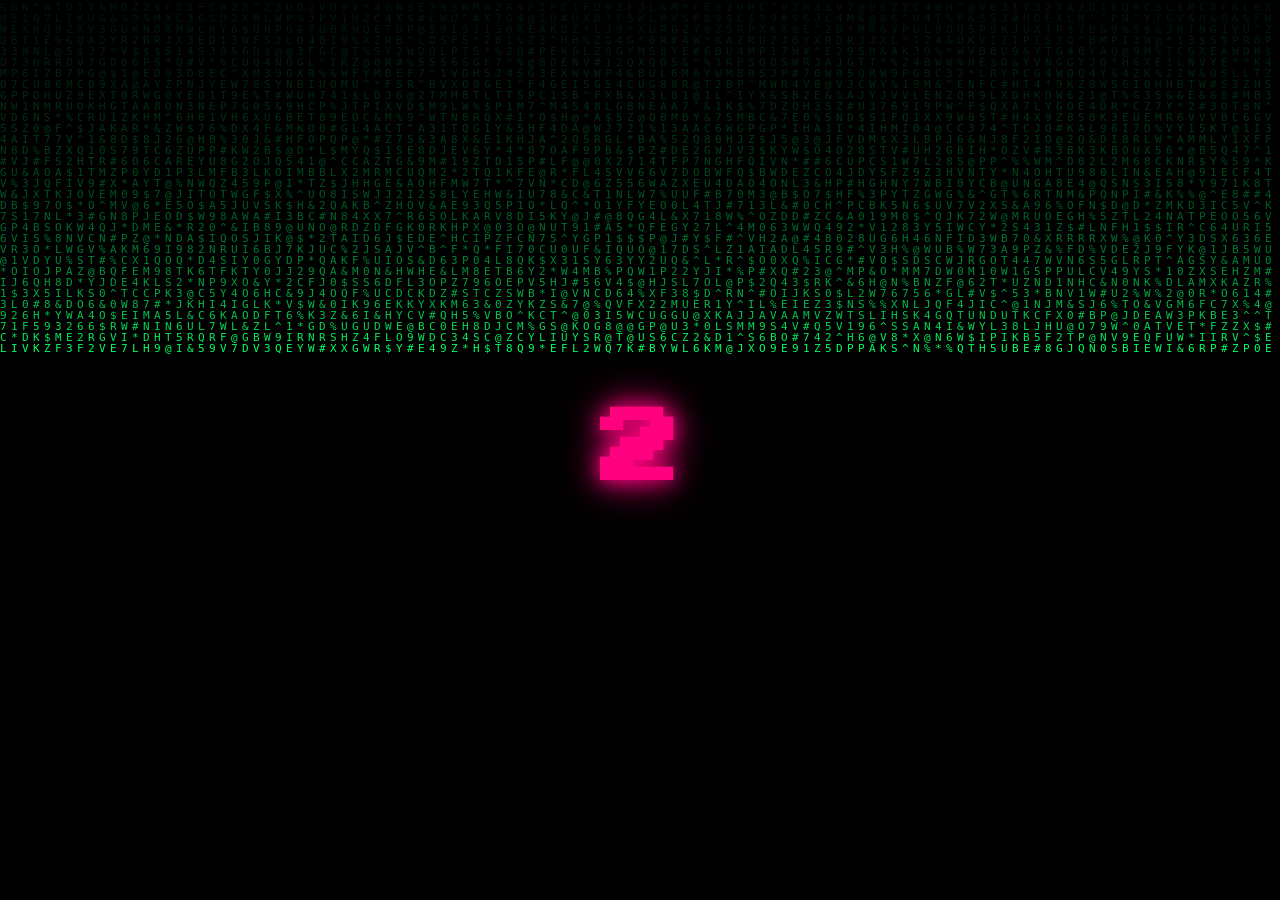
<file: index.html>
<!DOCTYPE html>
<html lang="my">
<head>
    <meta charset="UTF-8">
    <meta name="viewport" content="width=device-width, initial-scale=1.0">
    <title>Happy Birthday Pookie</title>
    <link href="https://fonts.googleapis.com/css2?family=Press+Start+2P&family=Dancing+Script:wght@600&display=swap" rel="stylesheet">
    <link rel="stylesheet" href="style.css">
</head>
<body>
    <audio id="bg-music" loop src="bdsong.m4a"></audio>

    <canvas id="matrix"></canvas>

    <div class="container">
        <!-- Step 1: Countdown -->
        <div id="text-screen" class="screen active">
            <h1 id="display-text">3</h1>
        </div>

        <!-- Step 2: Sticker Button -->
        <div id="heart-screen" class="screen">
            <img src="giphy.gif" class="sticker-btn" onclick="goToMainPage()" alt="Sticker Button">
        </div>

        <!-- Step 3: Galaxy Book & Heart Gallery Page -->
        <div id="main-screen" class="screen">
            <div id="wish-box" class="wish-box">
                <p id="wish-text">✨ Tap the book to flip ✨</p>
            </div>

            <!-- Custom Pure CSS 3D Book -->
            <div class="book-container" id="book-container" onclick="flipNextPage()">
                <div class="book" id="my-book">
                    <!-- Page 0 -->
                    <div class="book-page" id="page-0" style="z-index: 3;">
                        <div class="page-front">
                            <img src="cover.jpg" alt="Cover">
                        </div>
                        <div class="page-back">
                            <img src="mygirl2.jpg" alt="Photo 2">
                        </div>
                    </div>

                    <!-- Page 1 -->
                    <div class="book-page" id="page-1" style="z-index: 2;">
                        <div class="page-front">
                            <img src="mygirl3.jpg" alt="Photo 3">
                        </div>
                        <div class="page-back">
                            <img src="mygirl4.jpg" alt="Photo 4">
                        </div>
                    </div>

                    <!-- Page 2 -->
                    <div class="book-page" id="page-2" style="z-index: 1;">
                        <div class="page-front">
                            <img src="mygirl5.jpg" alt="Photo 5">
                        </div>
                        <div class="page-back">
                            <img src="mygirl.jpg" alt="Back Cover">
                        </div>
                    </div>
                </div>
            </div>

            <!-- Heart Gallery Container (အသည်းပုံ ပေါ်မည့်နေရာ) -->
            <div class="heart-gallery" id="heart-gallery"></div>

            <!-- အောက်နားတွင် ပေါ်မည့် စာသား -->
            <div class="wish-instruction">
                <p>Listen till the end and make a wish ✨</p>
            </div>

            <!-- စက္ကန့် ၈၅ ပြည့်မှ ပေါ်မည့် Secret Sticker -->
            <div id="secret-sticker-btn" class="sticker-container" style="display: none;" onclick="goToNextPage()">
                <img src="giphy1.gif" alt="Make a Wish Sticker">
            </div>
        </div>
    </div>

    <!-- Script File လှမ်းခေါ်ခြင်း -->
    <script src="script.js"></script>
</body>
</html>
</file>
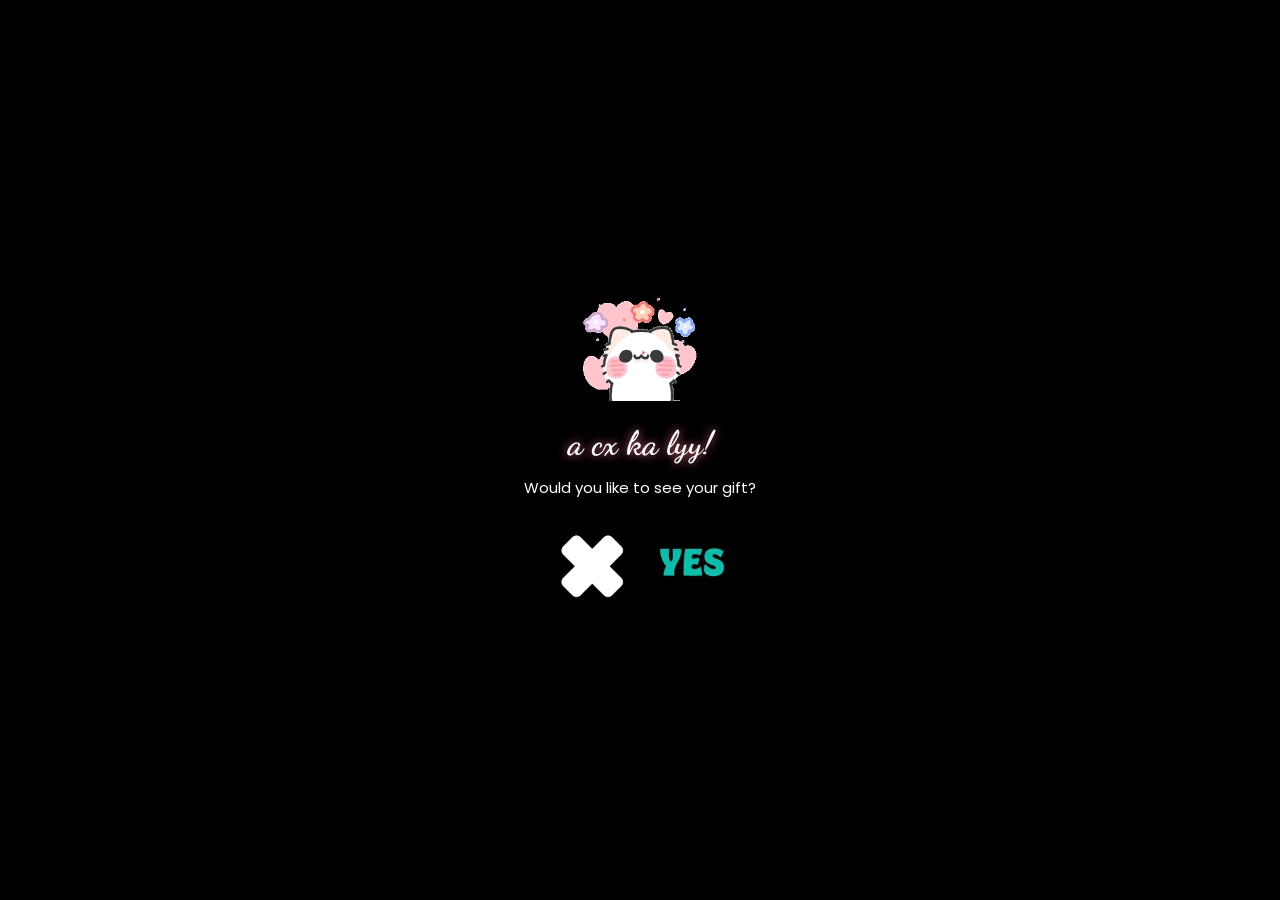
<file: final.html>
<!DOCTYPE html>
<html lang="my">
<head>
    <meta charset="UTF-8">
    <meta name="viewport" content="width=device-width, initial-scale=1.0">
    <title>Surprise For You 💖</title>
    <link href="https://fonts.googleapis.com/css2?family=Dancing+Script:wght@700&family=Poppins:wght@400;600&display=swap" rel="stylesheet">
    
    <style>
        * {
            margin: 0;
            padding: 0;
            box-sizing: border-box;
        }

        body {
            font-family: 'Poppins', sans-serif;
            width: 100vw;
            height: 100vh;
            overflow: hidden;
            position: relative;
            background-color: #000;
        }

        /* Background Video (Full Screen & Loop) */
        #bg-video {
            position: fixed;
            top: 50%;
            left: 50%;
            min-width: 100%;
            min-height: 100%;
            width: auto;
            height: auto;
            z-index: 1;
            transform: translate(-50%, -50%);
            object-fit: cover;
            filter: brightness(0.75);
        }

        /* Overlay Layer */
        .overlay {
            position: absolute;
            top: 0;
            left: 0;
            width: 100%;
            height: 100%;
            z-index: 2;
            display: flex;
            justify-content: center;
            align-items: center;
        }

        /* Transparent Quest Container */
        .quest-card {
            background: transparent;
            padding: 20px;
            text-align: center;
            max-width: 350px;
            width: 90%;
            animation: fadeIn 0.5s ease-in-out;
        }

        /* Steps Display Logic */
        .step {
            display: none;
        }
        .step.active {
            display: block;
        }

        /* Top Sticker Icon Styles */
        .cute-sticker {
            width: 120px;
            height: auto;
            margin-bottom: 15px;
            filter: drop-shadow(0 4px 10px rgba(0,0,0,0.5));
        }

        .quest-card h2 {
            font-family: 'Dancing Script', cursive;
            font-size: 34px;
            color: #ffffff;
            text-shadow: 0 0 10px rgba(255, 117, 140, 0.9), 0 2px 8px rgba(0, 0, 0, 0.9);
            margin-bottom: 12px;
        }

        .quest-card p {
            font-size: 15px;
            color: #ffffff;
            text-shadow: 0 2px 6px rgba(0, 0, 0, 0.9);
            margin-bottom: 22px;
            line-height: 1.6;
        }

        /* Button Options */
        .btn-group {
            display: flex;
            justify-content: center;
            gap: 25px;
            align-items: center;
        }

        /* ဘောင်မပါ၊ အရောင်မပါသည့် Sticker Button သီးသန့် စတိုင် */
        .raw-btn {
            background: transparent !important;
            border: none !important;
            outline: none !important;
            box-shadow: none !important;
            padding: 0 !important;
            cursor: pointer;
            display: inline-flex;
            justify-content: center;
            align-items: center;
            transition: transform 0.2s ease;
        }

        /* Sticker Image ကြီး/သေး ညှိရန် */
        .btn-sticker {
            width: 80px;  /* လိုချင်သလို ကြီး/သေး ညှိနိုင်သည် */
            height: auto;
            filter: drop-shadow(0 4px 8px rgba(0,0,0,0.4));
        }

        .retry-sticker {
            width: 140px; /* Try Again Sticker အရွယ်အစား */
            height: auto;
            filter: drop-shadow(0 4px 8px rgba(0,0,0,0.4));
        }

        .letter-sticker {
            width: 75px;  /* ပန်းအောက်က 📩 / Letter Sticker အရွယ်အစား */
            height: auto;
            filter: drop-shadow(0 4px 8px rgba(0,0,0,0.4));
        }

        .raw-btn:active {
            transform: scale(0.88);
        }

        /* Flower Style (Step 3) */
        .flower-container {
            position: relative;
            margin: 15px 0;
            display: flex;
            flex-direction: column;
            align-items: center;
        }

        .flower-img {
            width: 150px;
            height: auto;
            filter: drop-shadow(0 6px 12px rgba(0,0,0,0.5));
            margin-bottom: 15px;
        }

        .bounce-anim {
            animation: bounce 1.5s infinite;
        }

        /* Letter Box Style (Step 4) */
        .letter-text-box {
            text-align: left;
            max-height: 300px;
            overflow-y: auto;
            padding: 18px;
            font-size: 14px;
            color: #ffffff;
            line-height: 1.8;
            background: rgba(0, 0, 0, 0.4);
            backdrop-filter: blur(5px);
            border-radius: 18px;
            border: 1px solid rgba(255, 255, 255, 0.3);
            text-shadow: 0 1px 4px rgba(0, 0, 0, 0.8);
        }

        @keyframes fadeIn {
            from { opacity: 0; transform: scale(0.95); }
            to { opacity: 1; transform: scale(1); }
        }

        @keyframes bounce {
            0%, 100% { transform: translateY(0); }
            50% { transform: translateY(-8px); }
        }
    </style>
</head>
<body>

    <video id="bg-video" autoplay loop muted playsinline>
        <source src="final_bg.mp4" type="video/mp4">
    </video>

    <div class="overlay">
        
        <!-- STEP 1: A CX KA LYY QUESTION -->
        <div id="step-1" class="quest-card step active">
            <img src="cat1.gif" alt="Cute Cat" class="cute-sticker">
            <h2>a cx ka lyy!</h2>
            <p>Would you like to see your gift?</p>
            <div class="btn-group">
                <!-- ဘောင်မပါ စတေကာ သီးသန့် No Button -->
                <button class="raw-btn" onclick="showStep('step-2')">
                    <img src="no_sticker.png" alt="No" class="btn-sticker">
                </button>
                <!-- ဘောင်မပါ စတေကာ သီးသန့် Yes Button -->
                <button class="raw-btn" onclick="showStep('step-3')">
                    <img src="yes_sticker.png" alt="Yes" class="btn-sticker">
                </button>
            </div>
        </div>

        <!-- STEP 2: AW PLEASE -->
        <div id="step-2" class="quest-card step">
            <img src="cat2.gif" alt="Sad Cat" class="cute-sticker">
            <h2>Aw Please?</h2>
            <p>I prepared this gift special for you!</p>
            <!-- ဘောင်မပါ စာမပါ စတေကာ သီးသန့် Try Again Button -->
            <button class="raw-btn" onclick="showStep('step-1')">
                <img src="retry_sticker.png" alt="Try Again" class="retry-sticker">
            </button>
        </div>

        <!-- STEP 3: FLOWERS -->
        <div id="step-3" class="quest-card step">
            <h2>Flowers For You</h2>
            <p>Click the letter for a surprise!</p>
            
            <div class="flower-container">
                <img src="flowers.png" alt="Flowers" class="flower-img">
                
                <!-- ပန်းအောက်က ဘောင်မပါ စတေကာ သီးသန့် Letter Button -->
                <button class="raw-btn bounce-anim" onclick="showStep('step-4')">
                    <img src="letter_sticker.png" alt="Letter" class="letter-sticker">
                </button>
            </div>
        </div>

        <!-- STEP 4: FINAL LETTER -->
        <div id="step-4" class="quest-card step">
            <h2>Happy Birthday My Babee Pookie!</h2>
            <div class="letter-text-box">
                <p>
                    ဘေဘီလေးရဲ့ 21နှစ်ပြည့်မွေးနေ့ကနေ နောင်နှစ်ပေါင်းများစွာအထိ ပျော်ရွှင်ချမ်းမြေ့စွာနဲ့ ကိုကို့ဘေးမှာ အမြဲတမ်း ပြုံးပြုံးရွှင်ရွှင်လေး ရှိနေပေးပါနော် 💖
                    <br><br>
                    မွေးနေ့မှာ လိုချင်တဲ့ ဆုတောင်းတွေအကုန် ပြည့်ဝပါစေအချစ်ကလေး
                   <br>
            I love you so much! 🫶
                </p>
            </div>
        </div>

    </div>

    <script>
        function showStep(stepId) {
            const steps = document.querySelectorAll('.step');
            steps.forEach(step => step.classList.remove('active'));
            
            const targetStep = document.getElementById(stepId);
            if (targetStep) {
                targetStep.classList.add('active');
            }
        }
    </script>

</body>
</html>
</file>
<file: style.css>
* {
    margin: 0;
    padding: 0;
    box-sizing: border-box;
}

body {
    background-color: #000;
    color: #fff;
    font-family: 'Dancing Script', cursive;
    overflow-x: hidden;
    height: 100vh;
}

/* Canvas Background */
#matrix {
    position: fixed;
    top: 0;
    left: 0;
    width: 100vw;
    height: 100vh;
    z-index: 1;
}

.container {
    position: relative;
    z-index: 2;
    width: 100%;
    height: 100vh;
    display: flex;
    justify-content: center;
    align-items: center;
}

.screen {
    display: none;
    width: 100%;
    height: 100%;
    flex-direction: column;
    justify-content: center;
    align-items: center;
    text-align: center;
    padding: 10px;
}

.screen.active {
    display: flex;
}

/* Step 1: Countdown */
#display-text {
    font-family: 'Press Start 2P', monospace;
    font-size: 80px;
    color: #ff007f;
    text-shadow: 0 0 20px #ff007f, 0 0 40px #ff007f;
}

/* Step 2: Sticker Button */
.sticker-btn {
    width: 180px;
    cursor: pointer;
    filter: drop-shadow(0 0 15px #ff007f);
    transition: transform 0.3s ease;
}

.sticker-btn:hover {
    transform: scale(1.1);
}

/* Dynamic Wish Box (စာအုပ်ပေါ်က စာသားကွက်) */
.wish-box {
    margin-bottom: 15px;
    padding: 8px 18px;
    background: rgba(0, 0, 0, 0.7);
    border: 2px solid #ff007f;
    border-radius: 20px;
    box-shadow: 0 0 15px #ff007f;
    max-width: 90%;
}

#wish-text {
    font-size: 20px;
    color: #fff;
    text-shadow: 0 0 10px #ff007f;
    transition: all 0.5s ease;
}

/* 3D Book Layout - စာအုပ် အရွယ်အစား အမှန် */
.book-container {
    perspective: 1200px;
    display: flex;
    justify-content: center;
    align-items: center;
    width: 200px; /* စာအုပ် ဆိုဒ်ကို ဖုန်း screen ထဲ ကွက်တိဖြစ်အောင် သေးပေးထားပါသည် */
    height: 280px;
    position: relative;
    margin: 10px auto;
}

.book {
    width: 100%;
    height: 100%;
    position: relative;
    transform-style: preserve-3d;
}

.book-page {
    width: 100%;
    height: 100%;
    position: absolute;
    top: 0;
    left: 0;
    transform-origin: left center;
    transition: transform 0.8s cubic-bezier(0.645, 0.045, 0.355, 1);
    transform-style: preserve-3d;
}

.page-front, .page-back {
    width: 100%;
    height: 100%;
    position: absolute;
    top: 0;
    left: 0;
    backface-visibility: hidden;
    border-radius: 10px;
    overflow: hidden;
    border: 2px solid #ff007f;
    box-shadow: 0 0 12px rgba(255, 0, 127, 0.6);
}

.page-back {
    transform: rotateY(180deg);
}

.page-front img, .page-back img {
    width: 100%;
    height: 100%;
    object-fit: cover;
}

/* Wish Instruction & Secret Sticker */
.wish-instruction {
    margin-top: 15px;
    font-size: 18px;
    color: #fff;
    text-shadow: 0 0 10px #ff007f;
}

.sticker-container {
    position: fixed;
    bottom: 25px;
    cursor: pointer;
    z-index: 10;
}

.sticker-container img {
    width: 90px;
    filter: drop-shadow(0 0 15px #00ff66);
}
</file>
